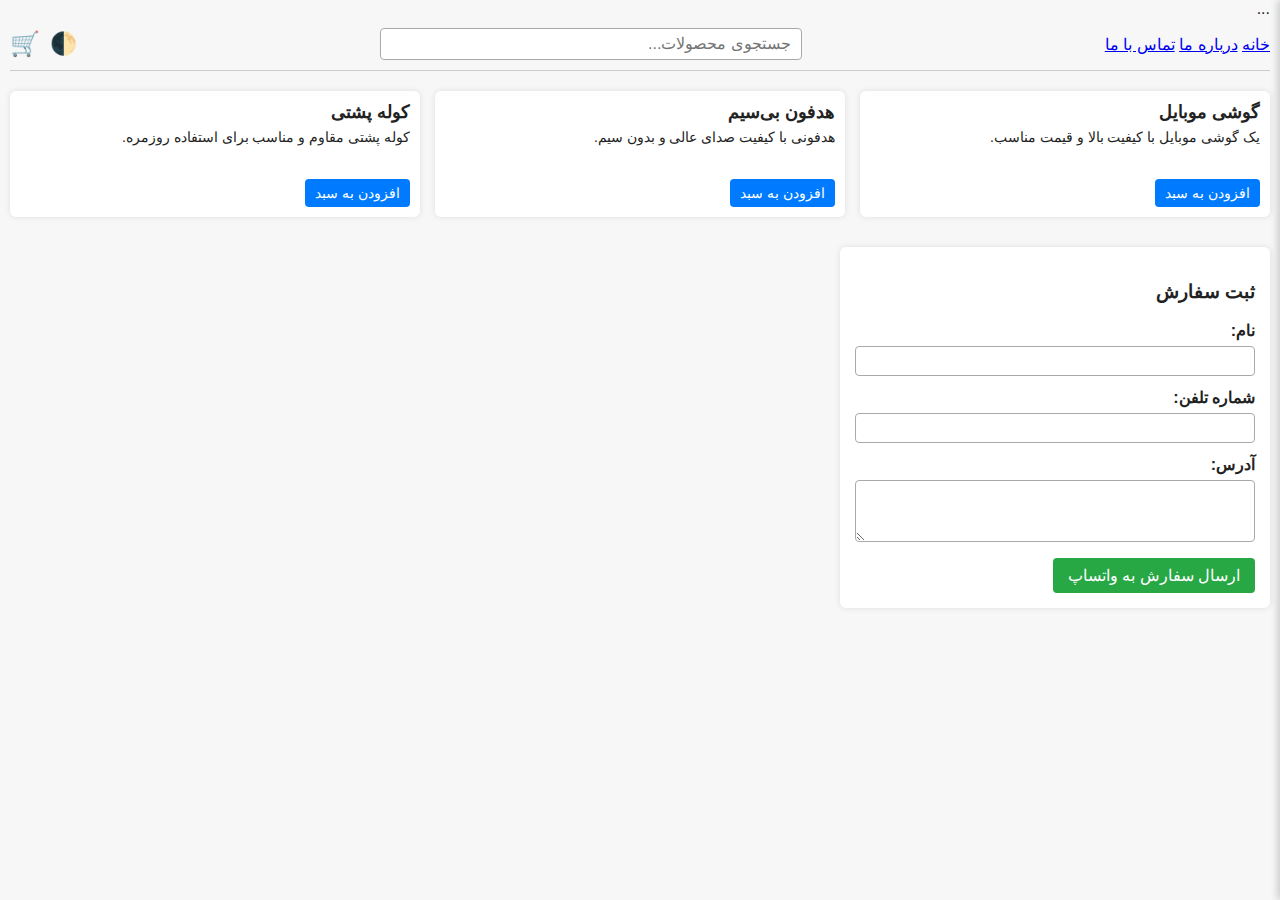
<file: index.html>
<!DOCTYPE html>
<html lang="fa" dir="rtl">
<head>
  <meta charset="UTF-8">
  <meta name="viewport" content="width=device-width, initial-scale=1.0">
  
  <meta name="google-site-verification" content="iMxTmr-2Q3nXPErovf3vD9QtCNfdEbWFLaZp3FsQGNs" />
  
  <title>ارزان‌سرای جورواجور</title>
  ...
</head>
  <meta name="description" content="ارزان‌سرای جورواجور - فروشگاه اینترنتی پوشاک، لوازم خانه و وسایل متنوع با قیمت مناسب.">
<meta name="keywords" content="ارزان سرا, جورواجور, فروشگاه اینترنتی, خرید آنلاین, لباس, لوازم خانه, قیمت مناسب">
<meta name="author" content="arzan-saray-jorvajoor">
  <meta charset="UTF-8" />
  <meta name="viewport" content="width=device-width, initial-scale=1" />
  <title>فروشگاه آنلاین</title>
  <style>
    /* CSS پایه و حالت تاریک */

    body {
      font-family: Tahoma, sans-serif;
      margin: 0;
      padding: 0 10px 50px;
      background: #f7f7f7;
      color: #222;
      transition: background 0.3s, color 0.3s;
    }

    .dark-mode {
      background: #121212;
      color: #ddd;
    }

    header {
      display: flex;
      justify-content: space-between;
      align-items: center;
      padding: 10px 0;
      border-bottom: 1px solid #ccc;
    }

    #searchInput {
      padding: 6px 10px;
      font-size: 16px;
      width: 60%;
      max-width: 400px;
      border: 1px solid #aaa;
      border-radius: 4px;
      outline: none;
      transition: border-color 0.3s;
    }
    #searchInput:focus {
      border-color: #007bff;
    }

    #cart-icon {
      position: relative;
      cursor: pointer;
      font-size: 24px;
      user-select: none;
    }

    #cart-icon::before {
      content: "🛒";
    }

    #cart-count {
      position: absolute;
      top: -8px;
      left: -8px;
      background: red;
      color: white;
      font-size: 12px;
      padding: 2px 6px;
      border-radius: 50%;
      display: none;
      user-select: none;
    }

    /* کشویی سبد خرید */
    .cart-drawer {
      position: fixed;
      top: 0;
      right: -320px;
      width: 320px;
      height: 100%;
      background: white;
      box-shadow: -2px 0 8px rgba(0,0,0,0.2);
      padding: 15px;
      box-sizing: border-box;
      transition: right 0.3s ease;
      overflow-y: auto;
      z-index: 1000;
      border-left: 1px solid #ccc;
    }

    .dark-mode .cart-drawer {
      background: #222;
      color: #ddd;
      border-left-color: #444;
    }

    .cart-drawer.open {
      right: 0;
    }

    .cart-drawer h3 {
      margin-top: 0;
      margin-bottom: 10px;
    }

    #cart-list {
      list-style: none;
      padding: 0;
      margin: 0 0 15px;
    }

    #cart-list li {
      display: flex;
      justify-content: space-between;
      align-items: center;
      margin-bottom: 8px;
      font-size: 14px;
    }

    #cart-list li button {
      background: red;
      color: white;
      border: none;
      padding: 4px 8px;
      border-radius: 4px;
      cursor: pointer;
      font-size: 12px;
      user-select: none;
    }

    .cart-drawer p.total {
      font-weight: bold;
      font-size: 16px;
      border-top: 1px solid #ccc;
      padding-top: 8px;
      margin: 10px 0 0;
    }

    .dark-mode .cart-drawer p.total {
      border-top-color: #444;
    }

    /* محصولات */
    .products {
      display: grid;
      grid-template-columns: repeat(auto-fit,minmax(200px,1fr));
      gap: 15px;
      margin-top: 20px;
    }

    .product {
      background: white;
      padding: 10px;
      border-radius: 6px;
      box-shadow: 0 0 6px rgba(0,0,0,0.1);
      transition: background 0.3s, color 0.3s;
    }

    .dark-mode .product {
      background: #2a2a2a;
      color: #ddd;
      box-shadow: 0 0 8px rgba(255,255,255,0.1);
    }

    .product h2 {
      margin: 0 0 6px;
      font-size: 18px;
    }

    .product p {
      font-size: 14px;
      margin: 0 0 10px;
      min-height: 40px;
    }

    .product button {
      padding: 6px 10px;
      background: #007bff;
      color: white;
      border: none;
      border-radius: 4px;
      cursor: pointer;
      font-size: 14px;
      user-select: none;
      transition: background 0.3s;
    }

    .product button:hover {
      background: #0056b3;
    }

    /* فرم سفارش */
    form {
      margin-top: 30px;
      max-width: 400px;
      background: white;
      padding: 15px;
      border-radius: 6px;
      box-shadow: 0 0 6px rgba(0,0,0,0.1);
      transition: background 0.3s, color 0.3s;
    }

    .dark-mode form {
      background: #2a2a2a;
      color: #ddd;
      box-shadow: 0 0 8px rgba(255,255,255,0.1);
    }

    form label {
      display: block;
      margin-bottom: 6px;
      font-weight: bold;
    }

    form input, form textarea {
      width: 100%;
      padding: 6px 8px;
      margin-bottom: 12px;
      border: 1px solid #aaa;
      border-radius: 4px;
      font-size: 14px;
      outline: none;
      box-sizing: border-box;
      transition: border-color 0.3s;
    }

    form input:focus, form textarea:focus {
      border-color: #007bff;
    }

    form button {
      background: #28a745;
      color: white;
      border: none;
      padding: 8px 15px;
      font-size: 16px;
      border-radius: 4px;
      cursor: pointer;
      user-select: none;
      transition: background 0.3s;
    }

    form button:hover {
      background: #1e7e34;
    }

    /* دکمه حالت تاریک */
    #modeToggle {
      cursor: pointer;
      font-size: 22px;
      user-select: none;
      background: none;
      border: none;
      padding: 0;
      margin-left: 10px;
      color: inherit;
    }

    /* دکمه بازگشت به بالا */
    #back-to-top {
      display: none;
      position: fixed;
      bottom: 30px;
      left: 30px;
      background: #007bff;
      color: white;
      padding: 8px 12px;
      border-radius: 50%;
      font-size: 20px;
      cursor: pointer;
      user-select: none;
      box-shadow: 0 0 6px rgba(0,0,0,0.2);
      transition: background 0.3s;
      z-index: 1001;
      border: none;
    }

    #back-to-top:hover {
      background: #0056b3;
    }
  </style>
</head>
<body>

  <header>
   <nav>
  <a href="index.html">خانه</a>
  <a href="about.html">درباره ما</a>
  <a href="contact.html">تماس با ما</a>
</nav>
    <input type="text" id="searchInput" placeholder="جستجوی محصولات..." oninput="searchProducts()" />
    <div style="display: flex; align-items: center;">
      <button id="modeToggle" title="حالت تاریک">🌓</button>
      <div id="cart-icon" title="مشاهده سبد خرید">
        <span id="cart-count"></span>
      </div>
    </div>
  </header>

  <section class="products">
    <div class="product">
      <h2>گوشی موبایل</h2>
      <p>یک گوشی موبایل با کیفیت بالا و قیمت مناسب.</p>
      <button onclick="addToCart('گوشی موبایل', 4500000)">افزودن به سبد</button>
    </div>

    <div class="product">
      <h2>هدفون بی‌سیم</h2>
      <p>هدفونی با کیفیت صدای عالی و بدون سیم.</p>
      <button onclick="addToCart('هدفون بی‌سیم', 1200000)">افزودن به سبد</button>
    </div>

    <div class="product">
      <h2>کوله پشتی</h2>
      <p>کوله پشتی مقاوم و مناسب برای استفاده روزمره.</p>
      <button onclick="addToCart('کوله پشتی', 850000)">افزودن به سبد</button>
    </div>
  </section>

  <section class="cart-drawer" aria-label="سبد خرید">
    <h3>سبد خرید</h3>
    <ul id="cart-list"></ul>
  </section>

  <form id="orderForm" onsubmit="submitOrder(event)">
    <h3>ثبت سفارش</h3>
    <label for="name">نام:</label>
    <input type="text" id="name" required />

    <label for="phone">شماره تلفن:</label>
    <input type="tel" id="phone" required />

    <label for="address">آدرس:</label>
    <textarea id="address" rows="3" required></textarea>

    <button type="submit">ارسال سفارش به واتساپ</button>
  </form>

  <button id="back-to-top" title="بازگشت به بالا">⬆</button>

  <script>
    let cartItems = JSON.parse(localStorage.getItem("cartItems")) || [];
    let total = parseInt(localStorage.getItem("total")) || 0;

    function saveCart() {
      localStorage.setItem("cartItems", JSON.stringify(cartItems));
      localStorage.setItem("total", total.toString());
    }

    function updateCartCount() {
      const cartCount = document.getElementById("cart-count");
      const count = cartItems.length;

      if (count > 0) {
        cartCount.style.display = "inline-block";
        cartCount.textContent = count;
      } else {
        cartCount.style.display = "none";
      }
    }

    function updateCart() {
      const cartList = document.getElementById("cart-list");
      cartList.innerHTML = "";

      cartItems.forEach((item, index) => {
        const li = document.createElement("li");
        li.innerHTML = `
          <span>${index + 1}. ${item.name} - ${item.price.toLocaleString()} تومان</span>
          <button onclick="removeFromCart(${index})">حذف</button>
        `;
        cartList.appendChild(li);
      });

      const existingTotal = document.querySelector(".cart-drawer p.total");
      if (existingTotal) existingTotal.remove();

      const totalElement = document.createElement("p");
      totalElement.className = "total";
      totalElement.textContent = `جمع کل: ${total.toLocaleString()} تومان`;
      document.querySelector(".cart-drawer").appendChild(totalElement);

      updateCartCount();
    }

    function addToCart(productName, price) {
      cartItems.push({ name: productName, price: price });
      total += price;
      saveCart();
      updateCart();
    }

    function removeFromCart(index) {
      total -= cartItems[index].price;
      cartItems.splice(index, 1);
      saveCart();
      updateCart();
    }

    const cartIcon = document.getElementById("cart-icon");
    const cartDrawer = document.querySelector(".cart-drawer");

    cartIcon.addEventListener("click", () => {
      cartDrawer.classList.toggle("open");
    });

    function submitOrder(event) {
      event.preventDefault();

      const name = document.getElementById("name").value.trim();
      const phone = document.getElementById("phone").value.trim();
      const address = document.getElementById("address").value.trim();

      if (!name || !phone || !address) {
        alert("لطفاً همه فیلدها را پر کنید.");
        return;
      }

      if (cartItems.length === 0) {
        alert("سبد خرید شما خالی است!");
        return;
      }

      let message = `🛒 سفارش جدید\n`;
      message += `👤 نام: ${name}\n📞 شماره: ${phone}\n🏠 آدرس: ${address}\n\n📦 محصولات:\n`;

      cartItems.forEach((item, i) => {
        message += `${i + 1}. ${item.name} - ${item.price.toLocaleString()} تومان\n`;
      });

      message += `\n💰 جمع کل: ${total.toLocaleString()} تومان`;

      const encodedMessage = encodeURIComponent(message);
      const phoneNumber = "989901363145"; // بدون صفر اول
      const whatsappLink = `https://wa.me/${phoneNumber}?text=${encodedMessage}`;

      window
      window.open(whatsappLink, "_blank");

      // بعد از ارسال، سبد رو خالی کنیم و فرم رو ریست کنیم
      cartItems = [];
      total = 0;
      saveCart();
      updateCart();
      document.getElementById("orderForm").reset();
      cartDrawer.classList.remove("open");
    }

    // جستجو در محصولات
    function searchProducts() {
      const input = document.getElementById("searchInput").value.toLowerCase();
      const products = document.querySelectorAll(".product");

      products.forEach(product => {
        const name = product.querySelector("h2").textContent.toLowerCase();
        if (name.includes(input)) {
          product.style.display = "block";
        } else {
          product.style.display = "none";
        }
      });
    }

    // حالت تاریک
    const modeToggle = document.getElementById("modeToggle");
    modeToggle.addEventListener("click", () => {
      document.body.classList.toggle("dark-mode");
      if(document.body.classList.contains("dark-mode")){
        modeToggle.textContent = "☀️";
      } else {
        modeToggle.textContent = "🌓";
      }
    });

    // دکمه بازگشت به بالا
    const backToTop = document.getElementById("back-to-top");
    window.addEventListener("scroll", () => {
      if(window.scrollY > 200){
        backToTop.style.display = "block";
      } else {
        backToTop.style.display = "none";
      }
    });

    backToTop.addEventListener("click", () => {
      window.scrollTo({ top: 0, behavior: "smooth" });
    });

    // بارگذاری اولیه
    updateCart();
  </script>
</body>
</html>
</file>
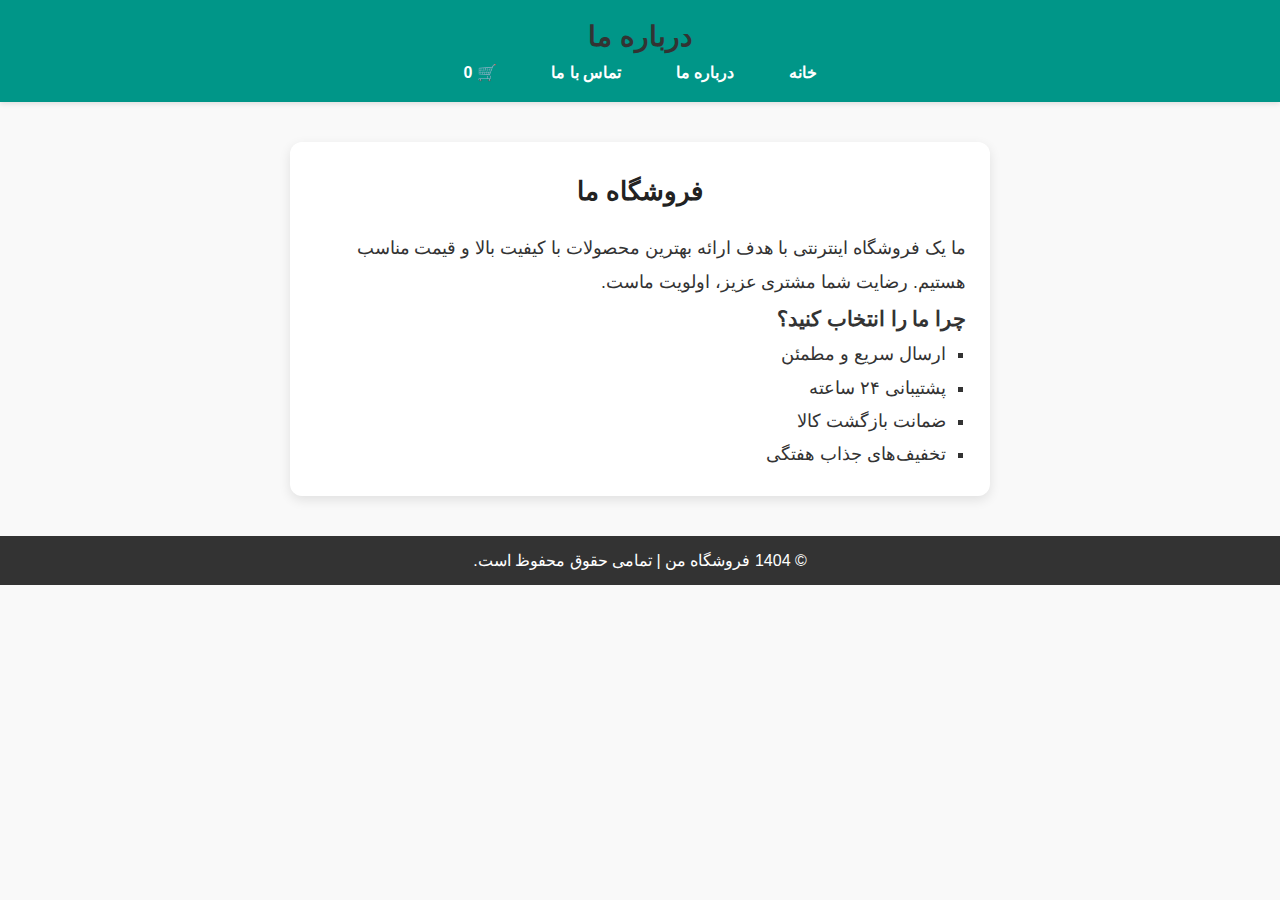
<file: about.html>
<!DOCTYPE html>
<html lang="fa" dir="rtl">
<head>
  <meta charset="UTF-8">
  <title>درباره ما</title>
  <link rel="stylesheet" href="style.css">
</head>
<body>
  <header>
    <h1>درباره ما</h1>
    <nav>
      <a href="index.html">خانه</a>
      <a href="about.html" class="active">درباره ما</a>
      <a href="contact.html">تماس با ما</a>
      <a href="#" id="cart-icon">🛒 <span id="cart-count">0</span></a>
    </nav>
  </header>

  <main>
    <section class="about-section">
      <h2>فروشگاه ما</h2>
      <p>
        ما یک فروشگاه اینترنتی با هدف ارائه بهترین محصولات با کیفیت بالا و قیمت مناسب هستیم. رضایت شما مشتری عزیز، اولویت ماست.
      </p>

      <h3>چرا ما را انتخاب کنید؟</h3>
      <ul>
        <li>ارسال سریع و مطمئن</li>
        <li>پشتیبانی ۲۴ ساعته</li>
        <li>ضمانت بازگشت کالا</li>
        <li>تخفیف‌های جذاب هفتگی</li>
      </ul>
    </section>
  </main>

  <footer>
    <p>&copy; 1404 فروشگاه من | تمامی حقوق محفوظ است.</p>
  </footer>

  <script src="script.js"></script>
</body>
</html>
</file>
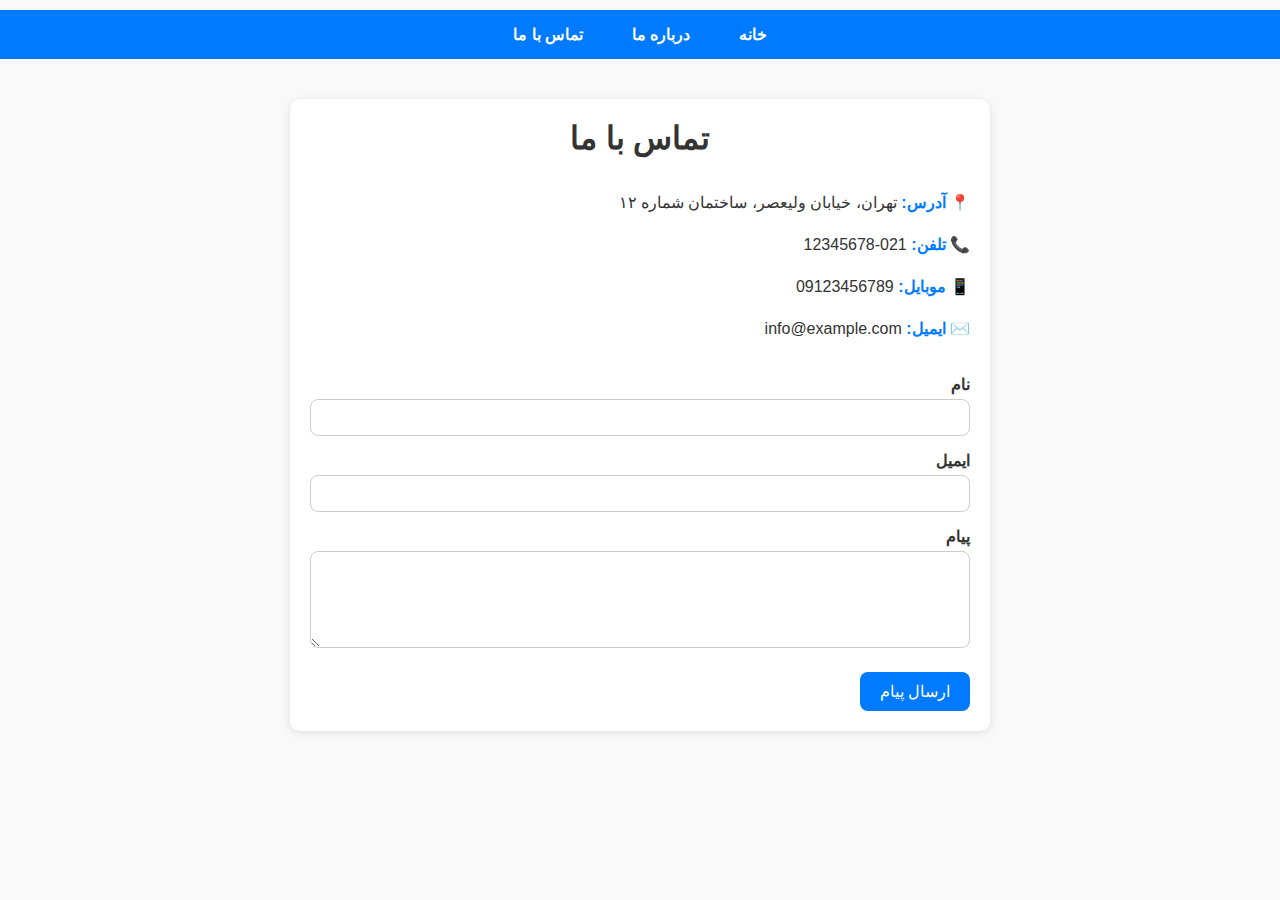
<file: contact.html>
<!DOCTYPE html>
<html lang="fa">
<head>
  <meta charset="UTF-8" />
  <meta name="viewport" content="width=device-width, initial-scale=1.0" />
  <title>تماس با ما</title>
  <link rel="stylesheet" href="style.css" />
  <style>
    body {
      font-family: 'Tahoma', sans-serif;
      background-color: #f9f9f9;
      color: #333;
      margin: 0;
      padding: 0;
    }

    body.dark-mode {
      background-color: #121212;
      color: #eee;
    }

    nav {
      background-color: #007BFF;
      color: white;
      padding: 15px;
      text-align: center;
    }

    nav a {
      color: white;
      text-decoration: none;
      margin: 0 12px;
      font-weight: bold;
    }

    .container {
      max-width: 700px;
      margin: 40px auto;
      padding: 20px;
      background-color: white;
      border-radius: 10px;
      box-shadow: 0 2px 10px rgba(0,0,0,0.1);
    }

    body.dark-mode .container {
      background-color: #1f1f1f;
      box-shadow: 0 2px 10px rgba(255,255,255,0.05);
    }

    h1 {
      text-align: center;
      margin-bottom: 30px;
    }

    .info p {
      line-height: 2;
      margin: 0 0 10px;
    }

    .info strong {
      color: #007BFF;
    }

    form {
      margin-top: 30px;
    }

    form label {
      display: block;
      margin-top: 15px;
      font-weight: bold;
    }

    form input,
    form textarea {
      width: 100%;
      padding: 10px;
      margin-top: 5px;
      border: 1px solid #ccc;
      border-radius: 8px;
    }

    form button {
      margin-top: 20px;
      padding: 10px 20px;
      background-color: #007BFF;
      border: none;
      color: white;
      border-radius: 8px;
      cursor: pointer;
      font-size: 16px;
    }

    form button:hover {
      background-color: #0056b3;
    }
  </style>
</head>
<body>
  <nav>
    <a href="index.html">خانه</a>
    <a href="about.html">درباره ما</a>
    <a href="contact.html">تماس با ما</a>
  </nav>

  <div class="container">
    <h1>تماس با ما</h1>

    <div class="info">
      <p><strong>📍 آدرس:</strong> تهران، خیابان ولیعصر، ساختمان شماره ۱۲</p>
      <p><strong>📞 تلفن:</strong> 021-12345678</p>
      <p><strong>📱 موبایل:</strong> 09123456789</p>
      <p><strong>✉️ ایمیل:</strong> info@example.com</p>
    </div>

    <form onsubmit="handleContactSubmit(event)">
      <label for="name">نام</label>
      <input type="text" id="name" required />

      <label for="email">ایمیل</label>
      <input type="email" id="email" required />

      <label for="message">پیام</label>
      <textarea id="message" rows="5" required></textarea>

      <button type="submit">ارسال پیام</button>
    </form>
  </div>

  <script>
    // اعمال حالت تاریک اگر فعال باشد
    window.onload = () => {
      if (localStorage.getItem("darkMode") === "true") {
        document.body.classList.add("dark-mode");
      }
    };

    // مدیریت ارسال فرم
    function handleContactSubmit(event) {
      event.preventDefault();
      alert("پیام شما با موفقیت ارسال شد! (شبیه‌سازی)");
      document.getElementById("name").value = "";
      document.getElementById("email").value = "";
      document.getElementById("message").value = "";
    }
  </script>
</body>
</html>
</file>
<file: style.css>
/* ریست اولیه */
* {
  margin: 0;
  padding: 0;
  box-sizing: border-box;
  direction: rtl;
  font-family: 'Vazirmatn', sans-serif;
}

/* تنظیمات کلی */
body {
  background-color: #f9f9f9;
  color: #333;
  margin: 0;
  padding: 0;
}

/* هدر */
header {
  background-color: #009688;
  padding: 20px;
  text-align: center;
  color: white;
  box-shadow: 0 2px 5px rgba(0,0,0,0.1);
}

header h1 {
  font-size: 28px;
  margin-bottom: 10px;
}

/* منو */
nav {
  margin-top: 10px;
}

nav a {
  color: white;
  margin: 0 15px;
  font-weight: bold;
  font-size: 16px;
  text-decoration: none;
  transition: text-decoration 0.3s;
}

nav a:hover {
  text-decoration: underline;
}

/* لینک‌ها عمومی */
a {
  text-decoration: none;
  color: #333;
  padding: 10px;
  transition: color 0.3s;
}

a:hover {
  color: #009688;
}

/* تیترها */
h1, h2 {
  color: #333;
  text-align: center;
}

/* محصولات */
.products {
  display: flex;
  flex-wrap: wrap;
  justify-content: center;
  gap: 20px;
  margin: 40px 0;
}

.product {
  background-color: white;
  border-radius: 8px;
  box-shadow: 0 2px 8px rgba(0,0,0,0.05);
  padding: 15px;
  width: 220px;
  text-align: center;
  transition: transform 0.2s ease;
}

.product:hover {
  transform: scale(1.03);
}

.product img {
  width: 100%;
  border-radius: 5px;
  margin-bottom: 10px;
}

.product h2 {
  font-size: 18px;
  margin: 10px 0;
}

.product p {
  font-size: 14px;
  color: #555;
}

/* دکمه افزودن به سبد */
.product button {
  background-color: #28a745;
  color: white;
  border: none;
  padding: 10px 15px;
  border-radius: 6px;
  cursor: pointer;
  font-size: 14px;
}

.product button:hover {
  background-color: #218838;
}

/* سبد خرید */
#cart {
  background-color: white;
  border-radius: 8px;
  padding: 20px;
  margin: 20px auto;
  max-width: 600px;
  box-shadow: 0 2px 5px rgba(0,0,0,0.1);
}

/* فرم تسویه حساب */
#checkout {
  background-color: white;
  border-radius: 8px;
  padding: 20px;
  margin: 30px auto;
  max-width: 400px;
  box-shadow: 0 2px 5px rgba(0,0,0,0.1);
}

#checkout label {
  display: block;
  margin-bottom: 5px;
  font-weight: bold;
}

#checkout input,
#checkout textarea {
  width: 100%;
  padding: 8px;
  margin-bottom: 15px;
  border: 1px solid #ccc;
  border-radius: 5px;
}

#checkout button {
  background-color: green;
  color: white;
  border: none;
  padding: 10px 20px;
  border-radius: 6px;
  cursor: pointer;
}

#checkout button:hover {
  background-color: darkgreen;
}

/* فوتر */
footer {
  background-color: #333;
  color: white;
  text-align: center;
  padding: 15px;
  margin-top: 30px;
}
#backToTop {
  position: fixed;
  bottom: 30px;
  left: 30px;
  padding: 10px 15px;
  background-color: #009688;
  color: white;
  border: none;
  border-radius: 50px;
  cursor: pointer;
  box-shadow: 0 2px 5px rgba(0,0,0,0.3);
  font-size: 14px;
  transition: opacity 0.3s;
  z-index: 999;
}
#backToTop:hover {
  background-color: #00796b;
}
.search-container input {
  padding: 12px;
  font-size: 16px;
  border: 1px solid #aaa;
  border-radius: 8px;
  margin-bottom: 20px;
}
.banner {
  margin: 20px auto;
  text-align: center;
}

.banner img {
  max-width: 100%;
  border-radius: 10px;
  box-shadow: 0 4px 10px rgba(0,0,0,0.2);
}
/* اسلایدر تبلیغاتی */
.slider {
  width: 100%;
  max-width: 1000px;
  margin: 30px auto;
  overflow: hidden;
  border-radius: 15px;
  box-shadow: 0 5px 15px rgba(0,0,0,0.2);
}

.slides {
  display: flex;
  width: 300%;
  animation: slide 9s infinite;
}

.slides img {
  width: 100%;
  flex-shrink: 0;
}

@keyframes slide {
  0%   { transform: translateX(0%); }
  33%  { transform: translateX(-100%); }
  66%  { transform: translateX(-200%); }
  100% { transform: translateX(0%); }
}
.about-section {
  max-width: 700px;
  margin: 40px auto;
  background-color: #fff;
  padding: 24px;
  border-radius: 12px;
  box-shadow: 0 4px 12px rgba(0,0,0,0.1);
  line-height: 1.9;
  font-size: 1.1rem;
}

.about-section h2 {
  color: #222;
  margin-bottom: 16px;
}

.about-section ul {
  padding-right: 20px;
  list-style: square;
}

body.dark-mode .about-section {
  background-color: #1c1c1c;
  color: #ddd;
}
.contact-info {
  margin-top: 40px;
  background: #f9f9f9;
  padding: 20px;
  border-radius: 10px;
}

.contact-info h2 {
  margin-bottom: 15px;
  font-size: 20px;
  color: #333;
}

.contact-info p {
  margin: 8px 0;
  font-size: 16px;
}

.contact-info a {
  color: #007bff;
  text-decoration: none;
}

body.dark-mode .contact-info {
  background: #2a2a2a;
}

body.dark-mode .contact-info h2,
body.dark-mode .contact-info p {
  color: #f2f2f2;
}
</file>
